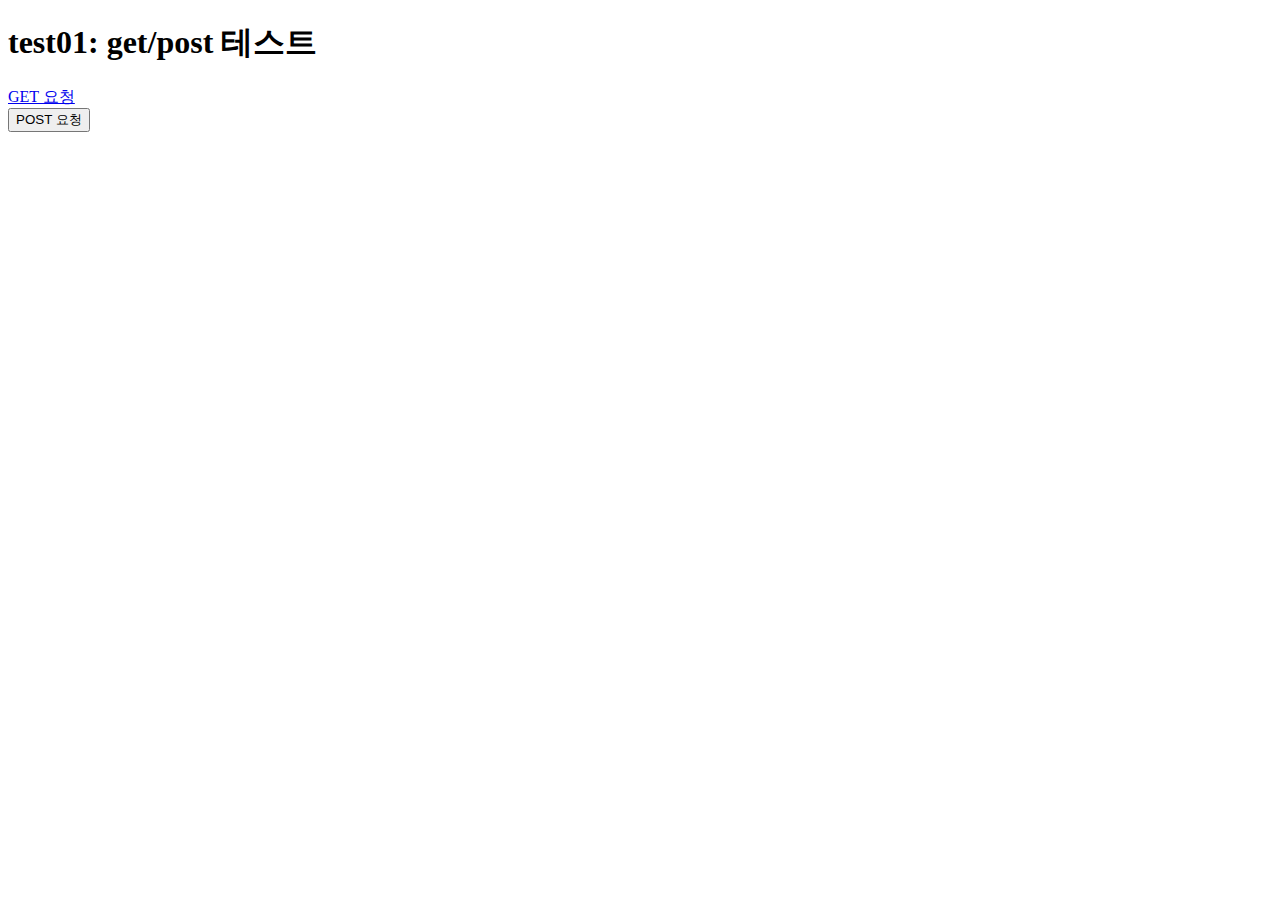
<file: repositoryTest/WebContent/test01.html>
<!DOCTYPE html>
<html>
<head>
<meta charset="UTF-8">
<title>test01</title>
</head>
<body>
<h1>test01: get/post 테스트</h1>
<a href="test/hello3.bit">GET 요청</a><br>
<form action="test/hello3.bit" method="post">
<input type="submit" value="POST 요청">
</form>
</body>
</html>
</file>
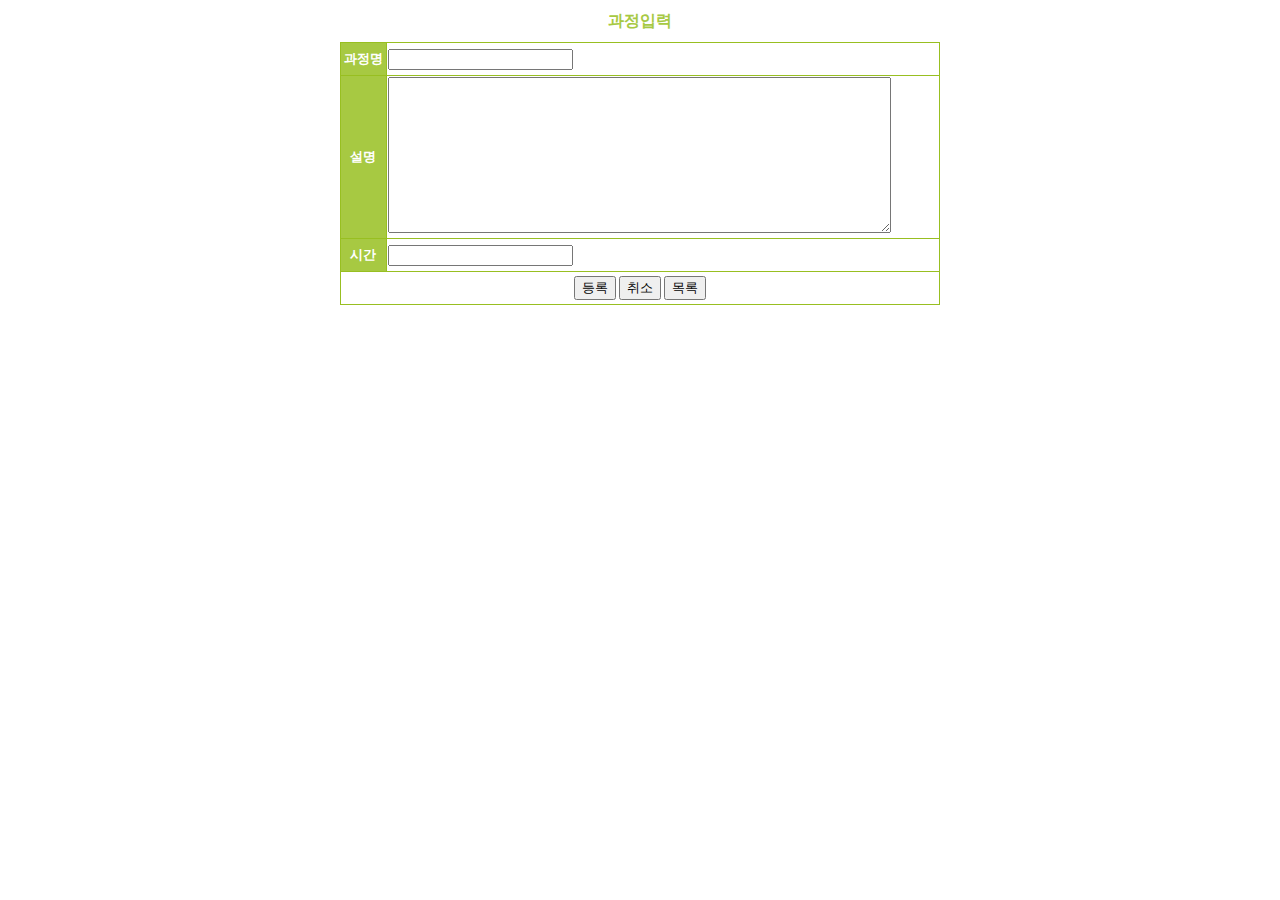
<file: repositoryTest/WebContent/course/form.html>
<!DOCTYPE html>
<html>
<head>
<meta charset="UTF-8">
<link rel='stylesheet' type='text/css' href='../css.css'>
<title>과정입력폼</title>
</head>
<body>
<h1>과정입력</h1>
<form action="insert.bit" method="post">
<table>
	<tr>
		<th>과정명</th>
		<td style='text-align:left;'><input type="text" name="title"></td>
	</tr>
	<tr>
		<th>설명</th>
		<td style='text-align:left;'><textarea name="description" rows="10" cols="60"></textarea></td>
	</tr>
	<tr>
		<th>시간</th>
		<td style='text-align:left;'><input type="text" name="hour"></td>
	</tr>
	<tr>
		<td colspan='2'>
			<input type="submit" value="등록">
			<input type="reset" value="취소">
			<input type="button" value="목록" onclick="history.back();">
		</td>
	</tr>
</table>
</form>
</body>
</html>
</file>
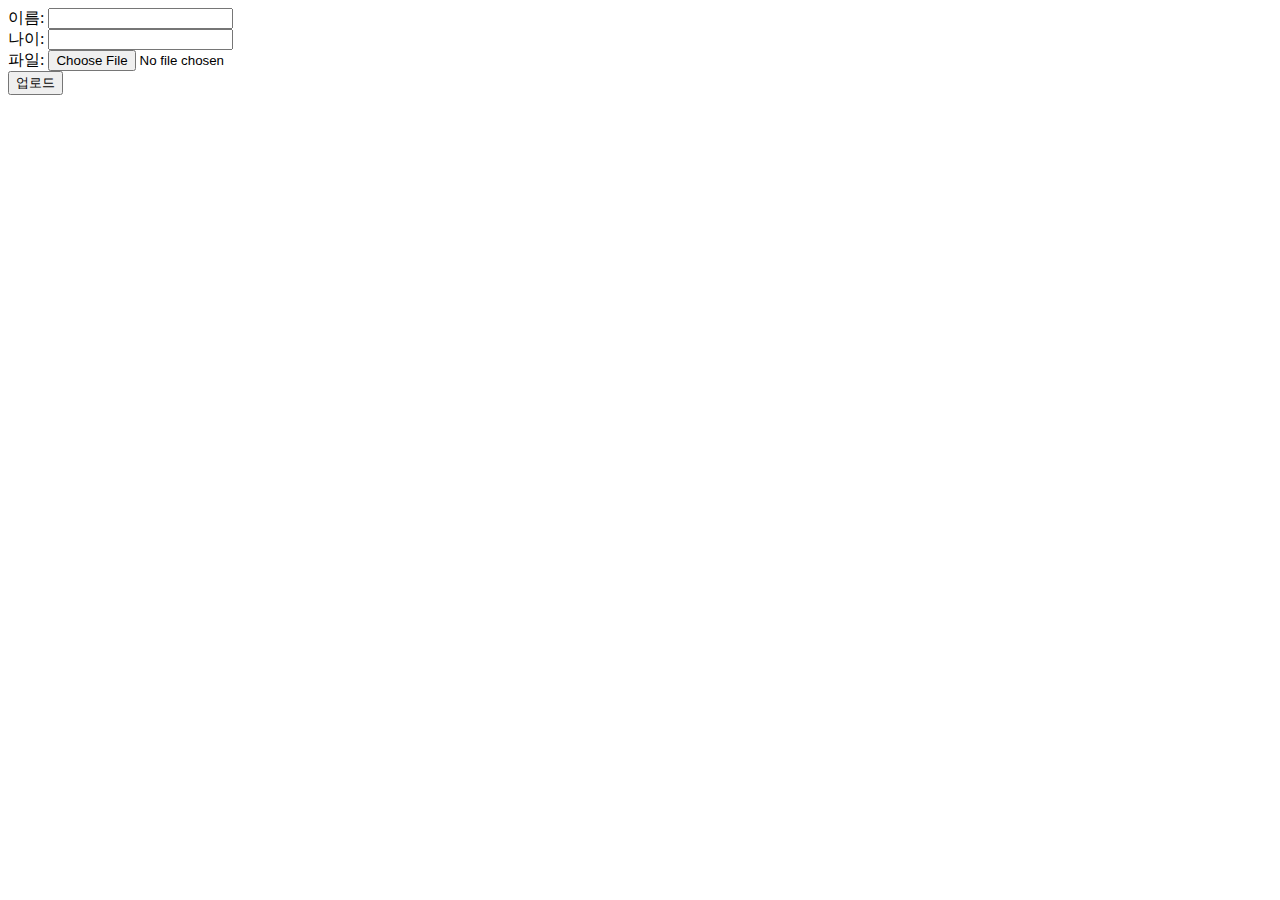
<file: repositoryTest/WebContent/file/fileup.html>
<!DOCTYPE html>
<html>
<head>
<meta charset="UTF-8">
<title>파일 업로드</title>
</head>
<body>
<form action="upload.bit" method="post" enctype="multipart/form-data">
이름: <input type="text" name="name"> <br>
나이: <input type="text" name="age"> <br>
파일: <input type="file" name="file1"> <br>
<input type="submit" value="업로드"> 
</form>
</body>
</html>
</file>
<file: repositoryTest/WebContent/css.css>
@CHARSET "UTF-8";


table { width: 500px;border-collapse: collapse;text-align: center;font-family: 'Trebuchet MS';}
td, th { font-size: 10pt; border: 1px solid #98bf21; height: 30px;}
th { background-color:#A7C942; color:#ffffff; font-family: Georgia;}
tr.alt td { color:#000000; background-color:#EAF2D3;}

h1
{
font-family: "Courier New", Courier, mono;
font-size: 16px;
font-weight: bold;
color: #A7C942;
}

a:link {text-decoration: none; color: #333333;}
a:visited {text-decoration: none; color: #333333;}
a:active {text-decoration: none; color: #333333;}
a:hover {text-decoration: underline; color: red;}
div{
	width:700px;
	margin:auto; 
}

table {
	width: 600px;
	border-collapse: collapse;
	text-align: center;
	font-family: 'Trebuchet MS';
	margin: auto;
}

h1{
	text-align: center;	
}

td, th {
	font-size: 10pt; 
	border: 1px solid #98bf21; 
	height: 30px;
}

th {
	background-color:#A7C942; 
	color:#ffffff; 
	font-family: Georgia;
}

tr.alt td {
	color:#000000; 
	background-color:#EAF2D3;
}

a:link {
	text-decoration: none; 
	color: #333333;
}

a:visited {
	text-decoration: none; 
	color: #333333;
}

a:active {
	text-decoration: none; 
	color: #333333;
}

a:hover {
	text-decoration: underline; 
	color: red;
}>>>>>>> .r23
</file>
